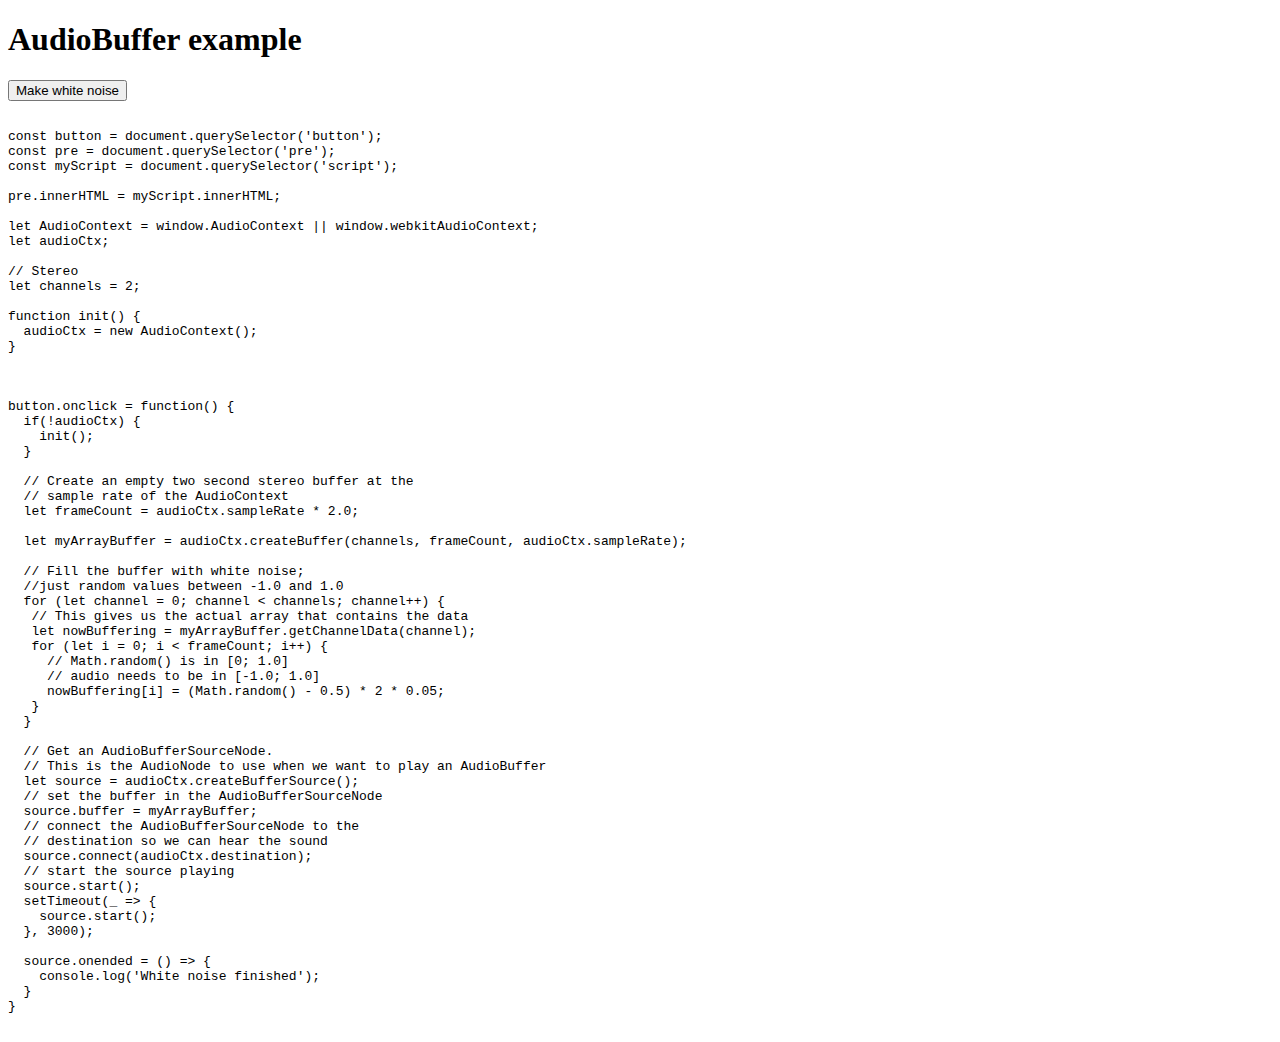
<file: index2.html>
<!DOCTYPE html>
<html>
  <head>
    <meta charset="utf-8">
    <meta http-equiv="X-UA-Compatible" content="IE=edge,chrome=1">
    <meta name="viewport" content="width=device-width">

    <title>AudioBuffer example</title>

    <link rel="stylesheet" href="">
    <!--[if lt IE 9]>
      <script src="//html5shiv.googlecode.com/svn/trunk/html5.js"></script>
    <![endif]-->
  </head>

  <body>
    <h1>AudioBuffer example</h1>
    <button>Make white noise</button>
    <pre></pre>
  </body>
<script>
const button = document.querySelector('button');
const pre = document.querySelector('pre');
const myScript = document.querySelector('script');

pre.innerHTML = myScript.innerHTML;

let AudioContext = window.AudioContext || window.webkitAudioContext;
let audioCtx;

// Stereo
let channels = 2;

function init() {
  audioCtx = new AudioContext();
}



button.onclick = function() {
  if(!audioCtx) {
    init();
  }

  // Create an empty two second stereo buffer at the
  // sample rate of the AudioContext
  let frameCount = audioCtx.sampleRate * 2.0;

  let myArrayBuffer = audioCtx.createBuffer(channels, frameCount, audioCtx.sampleRate);

  // Fill the buffer with white noise;
  //just random values between -1.0 and 1.0
  for (let channel = 0; channel < channels; channel++) {
   // This gives us the actual array that contains the data
   let nowBuffering = myArrayBuffer.getChannelData(channel);
   for (let i = 0; i < frameCount; i++) {
     // Math.random() is in [0; 1.0]
     // audio needs to be in [-1.0; 1.0]
     nowBuffering[i] = (Math.random() - 0.5) * 2 * 0.05;
   }
  }

  // Get an AudioBufferSourceNode.
  // This is the AudioNode to use when we want to play an AudioBuffer
  let source = audioCtx.createBufferSource();
  // set the buffer in the AudioBufferSourceNode
  source.buffer = myArrayBuffer;
  // connect the AudioBufferSourceNode to the
  // destination so we can hear the sound
  source.connect(audioCtx.destination);
  // start the source playing
  source.start();
  setTimeout(_ => {
    source.start();
  }, 3000);

  source.onended = () => {
    console.log('White noise finished');
  }
}
  </script>
</html>
</file>
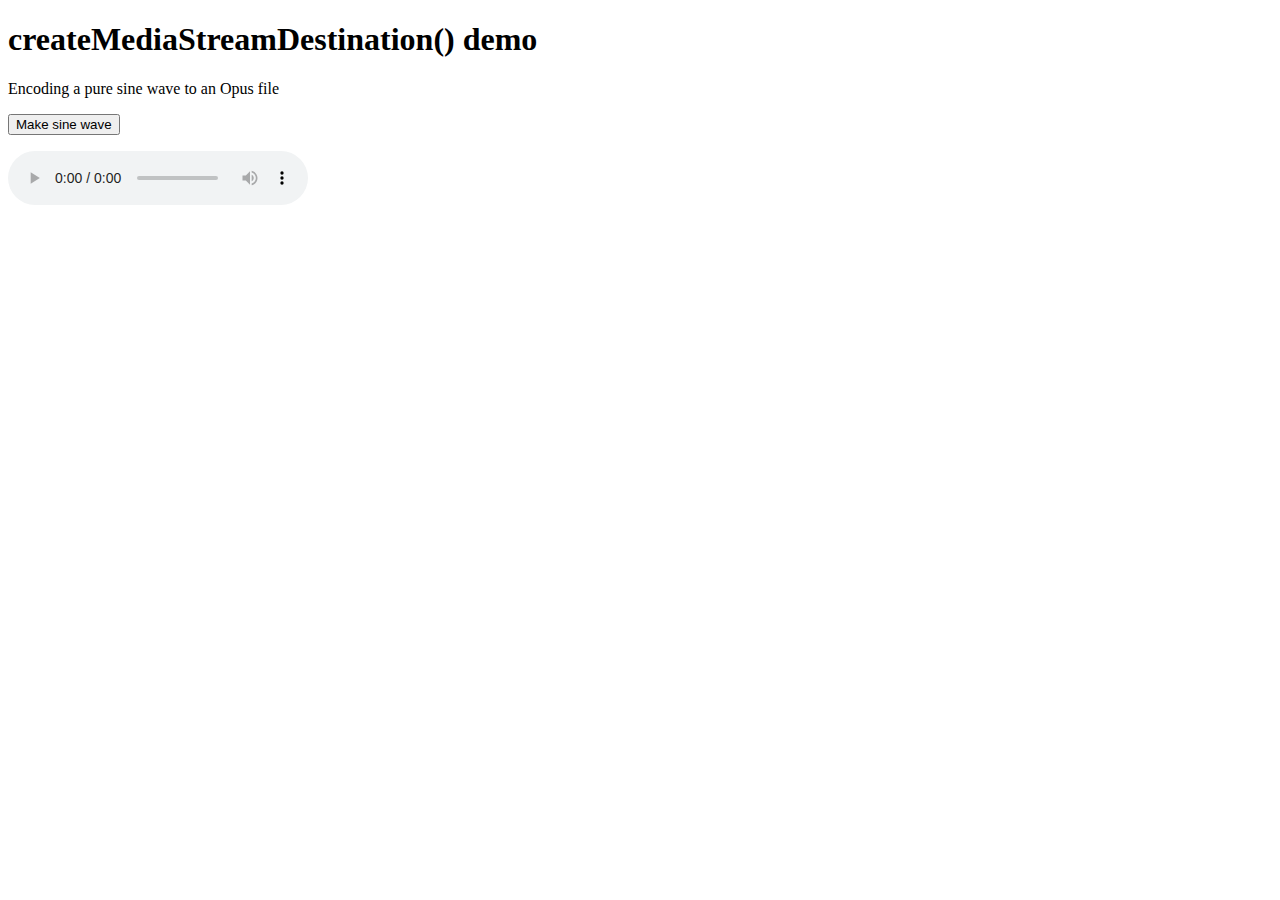
<file: index3.html>
<!DOCTYPE html>
<html>
  <head>
    <meta charset="utf-8">
    <title>createMediaStreamDestination() demo</title>
  </head>
  <body>
    <h1>createMediaStreamDestination() demo</h1>

    <p>Encoding a pure sine wave to an Opus file </p>
    <p><button>Make sine wave</button></p>

    <audio controls></audio>
    <script>
     const b = document.querySelector("button");
     let clicked = false;
     let chunks = [];
     let ac;
     let osc;
     let dest;
     let mediaRecorder;

     function init() {
       ac = new AudioContext();
       osc = ac.createOscillator();
       dest = ac.createMediaStreamDestination();
       const options = {
        audioBitsPerSecond : 64 * 1000,
        mimeType : 'audio/webm;codecs=opus',
      }
       mediaRecorder = new MediaRecorder(dest.stream, options);
       var gainNode = ac.createGain();
       gainNode.gain.value = 0;
       osc.connect(gainNode);
       gainNode.connect(dest);
      //  osc.connect(dest);

       mediaRecorder.ondataavailable = function(evt) {
         // push each chunk (blobs) in an array
         chunks.push(evt.data);
       };

       mediaRecorder.onstop = function(evt) {
         // Make blob out of our blobs, and open it.
         let blob = new Blob(chunks, { 'type' : 'audio/webm;codecs=opus' });
         let audioTag = document.createElement('audio');
         document.querySelector("audio").src = URL.createObjectURL(blob);
         let link = document.createElement('a');
         document.body.appendChild(link);
         link.textContent = 'pristineDataUrl'
         link.download = 'pristineDataUrl.txt';
         let reader = new FileReader();
         reader.readAsDataURL(blob); // converts the blob to base64 and calls onload
         
         //  reader.addEventListener("load", function () {
         //   // convert image file to base64 string
         //   console.log(reader.result);
         // }, false);
          reader.onload = function() {
            console.log(reader.result);
            link.href = reader.result; // data url
          };
       };
     }

     b.addEventListener("click", function(e) {
       if(!ac) {
           init();
       }

           mediaRecorder.start();
           osc.start(0);
           e.target.innerHTML = "Stop recording";
           window.setTimeout(_ => {
             mediaRecorder.requestData();
             mediaRecorder.stop();
             osc.stop(0);
             e.target.disabled = true;
           }, 100);
     });
    </script>
  </body>
</html>
</file>
